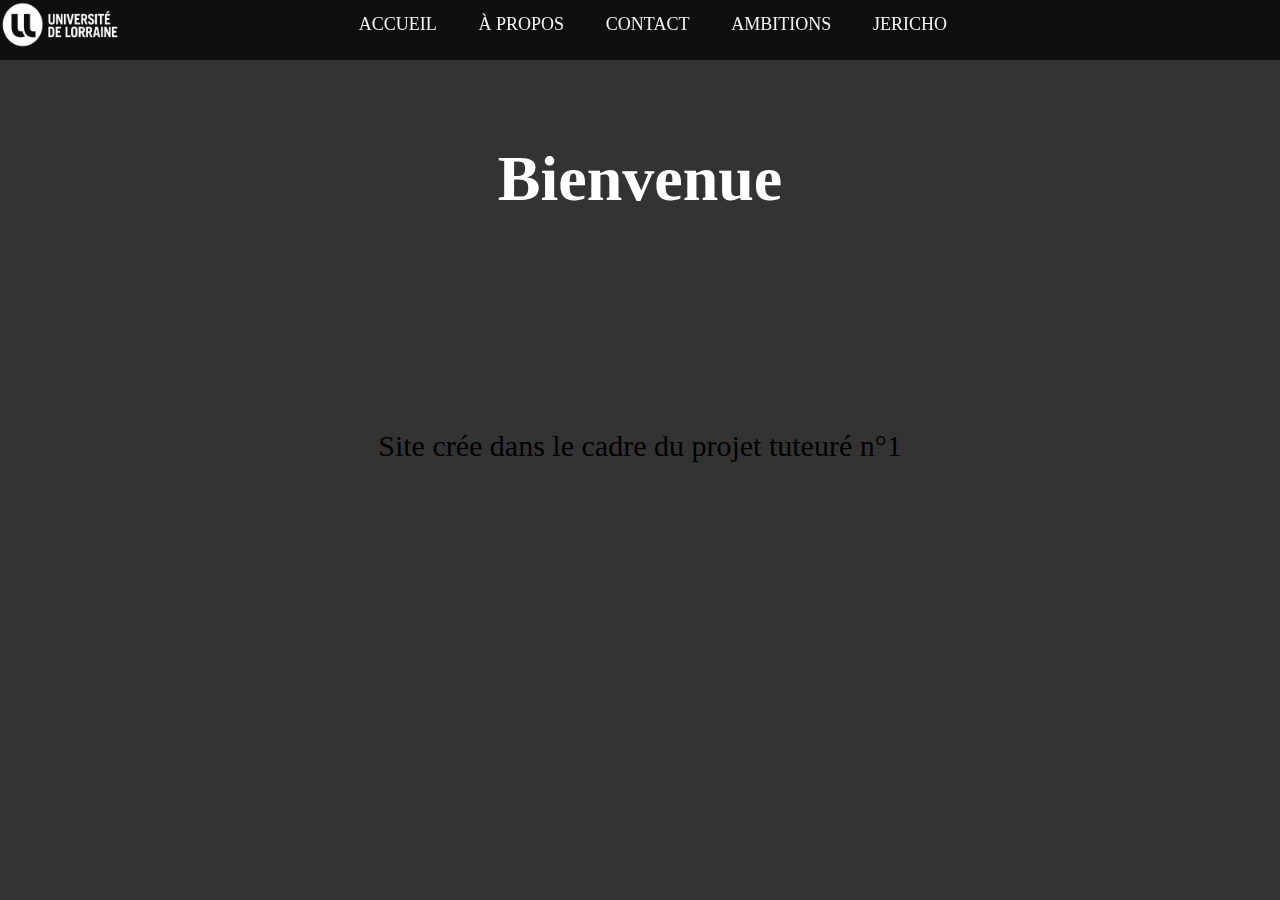
<file: index.html>
﻿<!DOCTYPE html>
<html>

<head>
    <meta charset="utf-8">
    <title>Acceuil</title>
    <link rel="stylesheet" href="./style/style.css">
</head>

<body>
    <div class="container">
        <nav class="navbar">
            <div>
                <a href="https://ent.univ-lorraine.fr/"><img src="./img/logo.png" alt="Logo" style="width:120px;height:50px;"></a>
            </div>
            <ul>
                <li><a href="#acceuil">accueil</a></li>
                <li><a href="#apropos">à propos</a></li>
                <li><a href="#contact">contact</a></li>
                <li><a href="ambitions.html">Ambitions</a></li>
                <li><a href="theme.html">JERICHO</a></li>
            </ul>
        </nav>
        <section id="acceuil">
            <h1 class="bvn">Bienvenue</h1>
            <p class="content black">Site crée dans le cadre du projet tuteuré n°1</p>
        </section>
        <section id="apropos">
            <h1 class="h1appos">A propos</h1>
            <p class="lead">
                Je suis Oltean Petru. Je suis d’origine roumaine et j’étudie en France depuis l’âge de 14 ans, actuellement étudiant en DUT informatique a Saint-Dié des Vosges.
                J’ai créé ce site dans le cadre du projet tuteuré numéro 1, dans lequel vous allez trouver 3 sections ;
                L’accueil qui présent le site (là ou vous êtes actuellement), Ambition ou je vous présenterai mes ambitions que j’ai eu en étant petit, mes ambitions présentes et mes projections dans le futur et aussi une section ‘thème’ dans lequel j’ai choisi de vous présenter une série tv nomme JERICHO.
            </p>
        </section>
        <section id="contact">
            <h1 id="contacter">Contact</h1>
            <div class="grid-container">
                <div class="icon"><img src="./img/person.png"></div>
                <div class="icon"><img src="./img/location.png"></div>
                <div class="icon"><img src="./img/mail.png"></div>
                <div>
                    <p class="grid">Nom: OLTEAN</p>
                    <p class="grid">Prènom: Petru</p>
                    <p class="grid">Age: 19</p>
                    <p class="grid">Date naissance: 13/09/2000</p>
                    <p class="grid">Nationalité: Roumain</p>
                </div>
                <div>
                    <p class="grid">87, Rue Gaston Save</p>
                    <p class="grid">88100</p>
                    <p class="grid">Saint-Dié</p>
                    <p class="grid">France</p>
                </div>
                <div>
                    <p class="grid">Tel: 0781064473</p>
                    <p class="grid">Mail: poltean33@gmail.com |</p>
                    <p class="grid">petru.oltean5@etu.univ-lorraine.fr</p>
                    <p class="grid">Réseaux sociaux: @piti.oltean3</p>
                </div>
            </div>
        </section>
        <footer>
            <p>©Oltean Petru 2019 | Photos: cc 
                <a href="https://unsplash.com/">Unsplash</a> | Icons made by <a href="https://www.flaticon.com/authors/freepik">Flaticon.com</a>
            </p>

        </footer>
    </div>
</body>

</html>
</file>
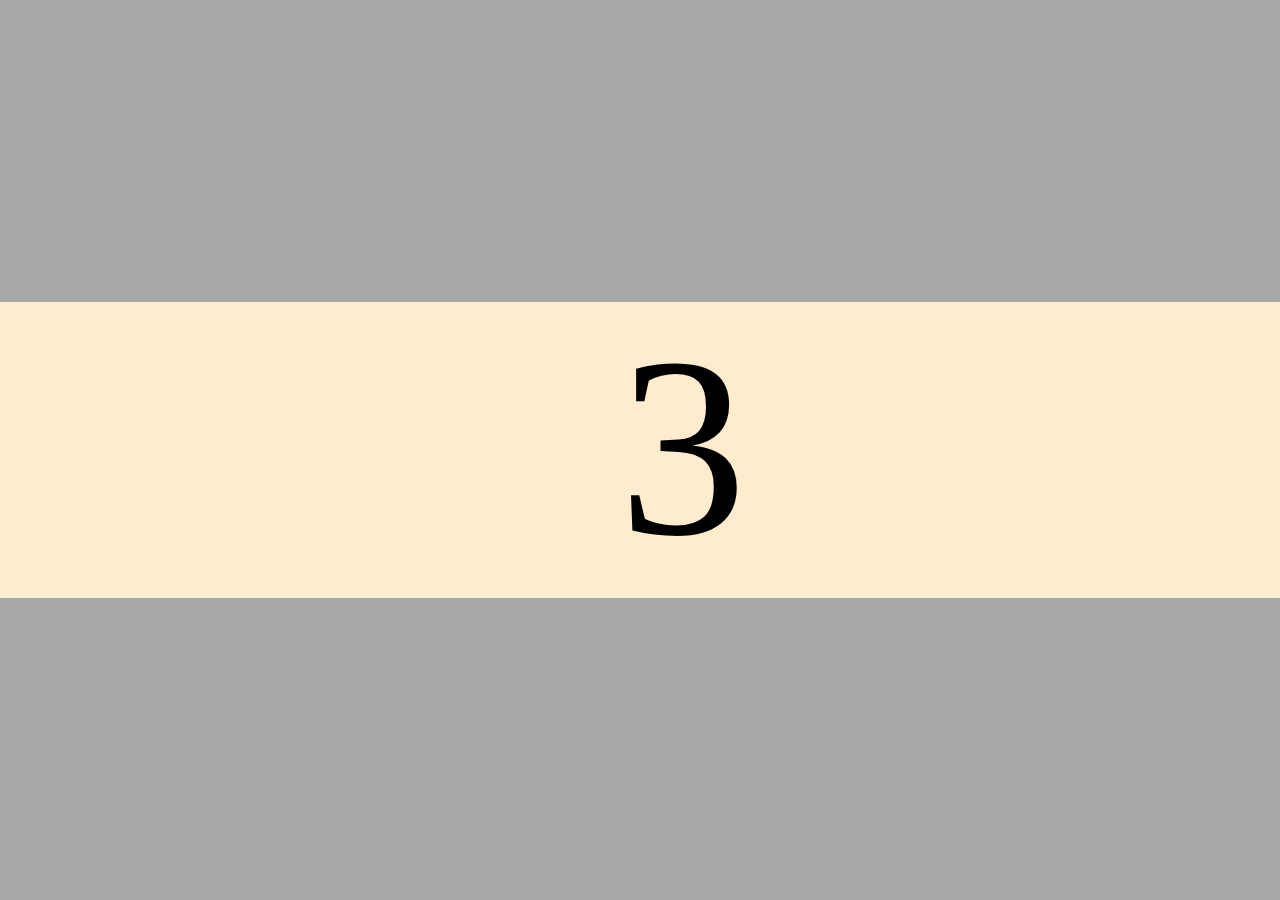
<file: style/snap.html>
<!DOCTYPE html>
<html>
    <head>
        <title>gay</title>
        <link rel="stylesheet" href="./sanp.css">
    </head>
    <body>
        <div class="parallax">
            <div class="container">
                <div class="object-wrapper speed-1">
                        <div class="one">1</div>
                </div>
                <div class="object-wrapper speed-2">
                        <div class="two">2</div>
                </div>
                <div class="object-wrapper speed-3">
                        <div class="three">3</div>
                </div>
            </div>
            <div class="page-content"></div>
        </div>
    </body>
</html>
</file>
<file: style/style.css>
* {
      margin: 0;
      padding: 0;
      user-select: none;
  }
  
  body {
      font-family: 'Segoe UI';
      background: #333;
      color: #fff;
      height: 100vh;
      line-height: 1.6;
  }
  


  .container {
      width: 100%;
      height: 100%;
      overflow-y: scroll; 
      scroll-behavior: smooth;
      scroll-snap-type: y mandatory;
  }
  
  .lead {
      font-size: 1.5rem;
      background-color: rgba(0,0,0,0.85);
      padding: 10px;
      width: 45%;
      height: auto;
      float: left;
      margin-left: 5%;
      border-radius: 5px;
      text-align:justify;
  }
  
  .navbar {
      position: fixed;
      top: 0;
      z-index: 1;
      display: flex;
      width: 100%;
      height: 60px;
      background: rgba(0,0,0,0.7);
  }
  
  .navbar ul {
      display: flex;
      list-style: none;
      width: 100%;
      justify-content: center;
      margin-right: 9%;
    }
    
    .navbar ul li {
      margin: 1%;
      padding-left: 2%;
    }
    
    .navbar ul li a {
      font-size: 2vh;
      text-decoration: none;
      text-transform: uppercase;
      color: #f4f4f4;
      transition-duration: 0.3s;
    }
    
    .navbar ul li a:hover {
      font-size: 2.3vh;
      color:rgba(201, 199, 194, 0.692);
      letter-spacing: 1px;
      transition-duration: 0.3s;
      border-top: 3px solid rgba(201, 199, 194, 0.692);
      border-bottom: 3px solid rgba(201, 199, 194, 0.692); 
    }

  .content {
    font-size: 30px;
    padding-top: 5%;
}

  .black{
      color: black;
  }

  section {
      scroll-snap-align: center;
      width: 100%;
      height: 100vh;
  }
  
  section p {
      align-items: center;
      justify-content: center;
      text-align: center;
       

  }
  
  section h1 {
      font-size: 4rem;
      text-align: center;
  }

  .bvn {
      padding-top: 10%;
      padding-bottom: 10%;
      transition-duration: 3s;
    }

  .bvn:hover{
    letter-spacing: 20px;
    transition-duration: 7s;
    color: black;
  }

  .h1appos{
      padding-top: 5%;
      width: 65%;
      float: right;
  }

  section h1#contacter {
      padding: 5% 5% 2% 5%;
      margin-left: 45%;
      text-align: center;
      color: #424143;
  }

  .grid{
    text-align: center;
    font-size: 3vh;
  }

  .grid-container {
      display: grid;
      grid-template-columns: auto auto auto;
      grid-template-rows: auto auto;
      grid-gap: 10px;
      padding: 10px;
      margin-left: 37%;
  }

  .grid-container > div {
      background-color: rgba(0,0,0,0.85);
      text-align: center;
      padding: 1% 0;
      font-size: 30px;
      border-radius: 5px;
  }

  .icon > img{
      padding: 20px;
      max-height: 50px;
      max-width: 50px;
  }

section#acceuil {
    background: url('https://images.unsplash.com/photo-1505562130589-9879683e72da?ixlib=rb-1.2.1&ixid=eyJhcHBfaWQiOjEyMDd9&auto=format&fit=crop&w=1950&q=80');
    background-attachment: fixed;
    background-position: center;
    background-repeat: no-repeat;
    background-size: 100% 100%;
}

section#apropos {
    background: url('https://marciniwuc.com/wp-content/uploads/2016/06/finanse-bardzo-osobiste-pytania.jpg');
    background-attachment: fixed;
    background-position: center;
    background-repeat: no-repeat;
    background-size: 100% 100%;
}
  
  section#contact {
      background: url('https://images.unsplash.com/uploads/141103282695035fa1380/95cdfeef?ixlib=rb-1.2.1&ixid=eyJhcHBfaWQiOjEyMDd9&auto=format&fit=crop&w=1948&q=80');
      background-attachment: fixed;
      background-position: center;
      background-repeat: no-repeat;
      background-size: 100% 100%;
  }

  footer {
      position: relative;
      margin-top: -25px;
      left: 0;
      bottom: 0;
      width: 100%;
      height: 25px;
      background-color:rgba(0,0,0,0.8);
      color: white;
      text-align: center;
  }
</file>
<file: style/sanp.css>
body{
    overflow: hidden;
    margin: 0%;
}
.container {
    overflow-y: scroll;
    height: 100vh;
    width: 100vw;
    background-color: darkgrey;
  }
  
  .container div {
    margin-bottom: 2.5%;
    margin-left: 2%;
    margin-top: 2.5%; 
    scroll-snap-align: start;
    width: 95vw;
    height: auto;
    display: flex;
    justify-content: center;
    align-items: center;
    font-size: 4rem;
    float: left;
  }
  .one {
    background: hotpink;
    color: white;
    margin-top: 0;
  }
  .two {
    background: azure;
    margin-top: 50%;
  }
  .three {
    background: blanchedalmond;
    margin-top: 90%;
    height: 600px;
  }

  .parallax  { 
    perspective: 1px;
    height: 100vh;
    overflow-x: hidden;
    overflow-y: scroll;
    scroll-behavior: smooth;
    scroll-snap-type: y mandatory;
    
  }
  
  .object-wrapper {
    position: absolute;
    top: 0;
    right: 0;
    bottom: 0;
    left: 0;
    justify-content: center;
  }
  
  .speed-1 {
    transform: translateZ(-1px) scale(2);
  }
  
  .speed-2 {
    transform: translateZ(-2px) scale(3);
  }
  
  .speed-3 {
    transform: translateZ(-3px) scale(4);
  }

  .page-content {
    height: 860%;
  }
</file>
